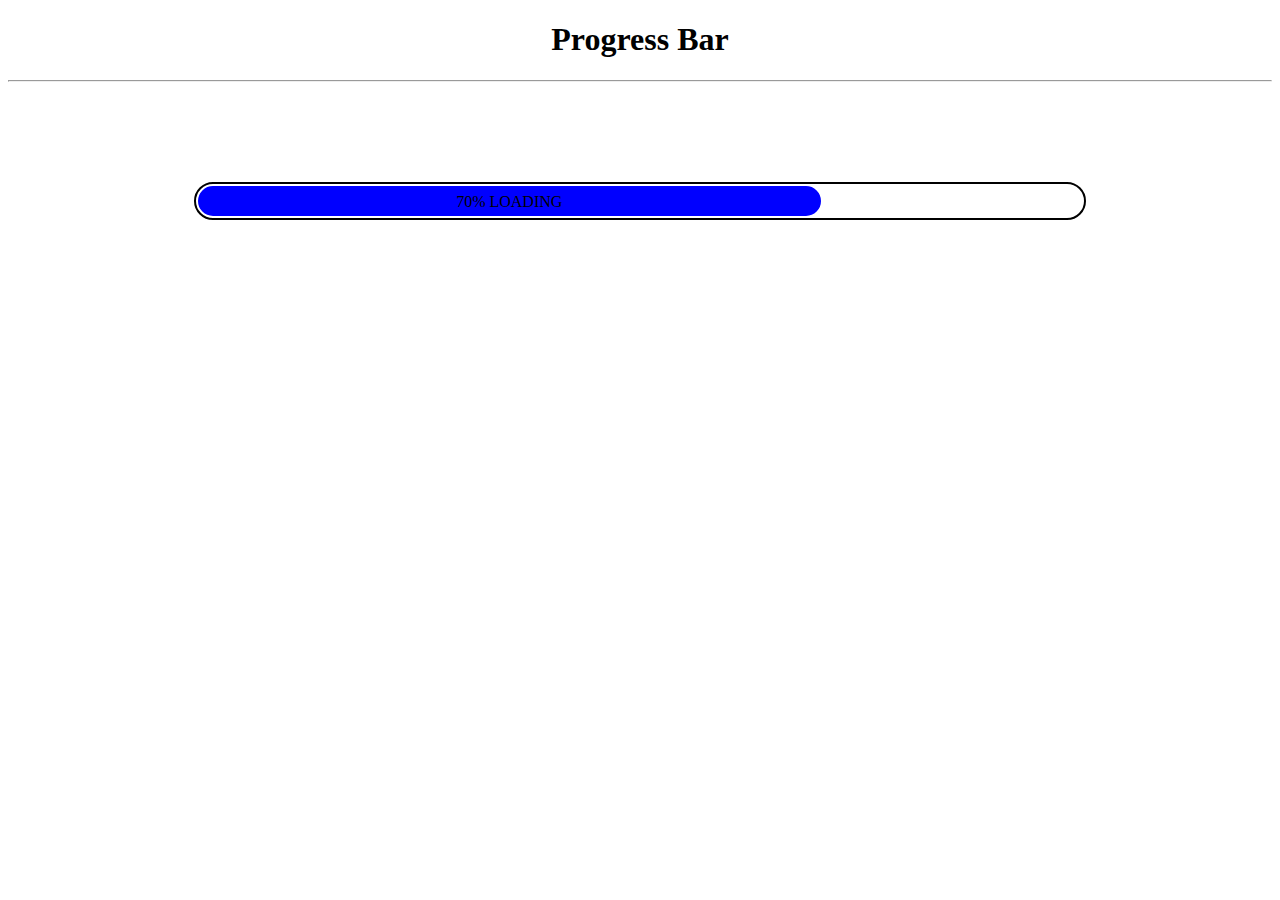
<file: index.html>
<!DOCTYPE html>
<html lang="en">
<head>
    <meta charset="UTF-8">
    <meta name="viewport" content="width=<device-width>, initial-scale=1.0">
    <title>Document</title>
    <style>
        #outer{
            margin : auto;
            margin-top: 100px;
            height: 30px;
            width: 70%;
            border : 2px solid black;
            align-items: center;
            padding: 2px;

        }
        div{
            border-radius: 30px;
        }
        #inner{
            border: 2px solid blue;
            height: 26px;
            width: 70%;
            background-color: blue;
            text-align: center;
            
        }
        p{
            margin-top: 5px;
        }
        h1{
            text-align: center;
        }
    </style>
</head>
<body>
    <h1> Progress Bar</h1>
    <hr>
    <div id="outer"> 
        <div id="inner">
            <p>
                70% LOADING
            </p>
        </div>
    </div>
</body>
</html>
</file>
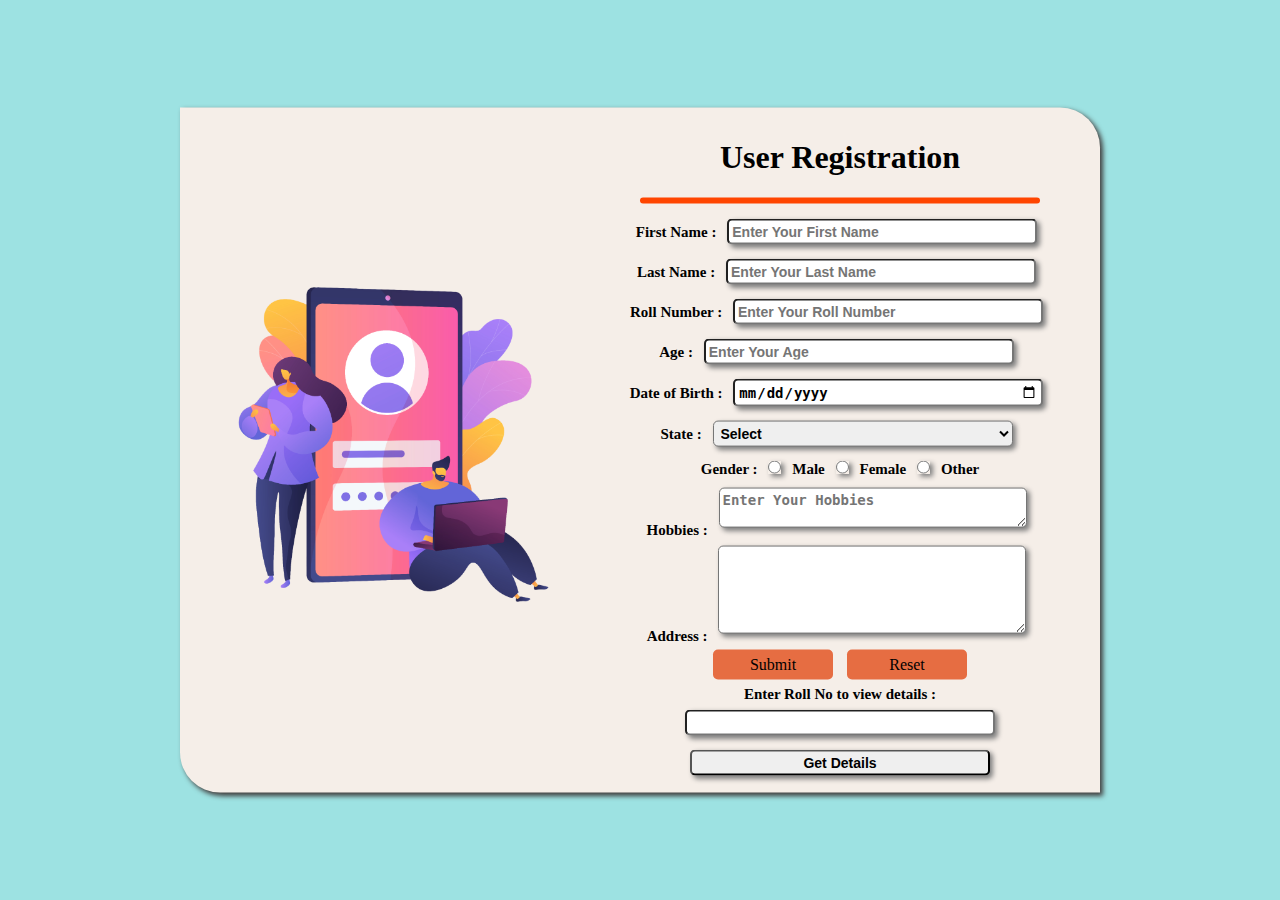
<file: javascript/index.html>
<!DOCTYPE html>
<html lang="en">
    
    <head>
        <meta charset="UTF-8">
        <meta name="viewport" content="width=device-width, initial-scale=1.0">
        <link rel="stylesheet" href="./style.css">
        <title>Document</title>
    </head>
    
    <body>
        <div id="container">
            <div id="image">
                <img src="Wavy_Gen-01_Single-07-Photoroom.png-Photoroom.png" alt="Registration Icon Image">
        </div>
        <div id="Form">
            
            <form id="formid">
                <h1> User Registration </h1>
                <hr>
                <label  >First Name : </label>
                <input type="text" placeholder="Enter Your First Name" id="firstname" required><br>
                
                <label > Last Name : </label>
                <input type="text" id="lastname" placeholder="Enter Your Last Name" required>
                <br>
                
                <label  > Roll Number : </label>
                <input type="number" id="rollno" placeholder="Enter Your Roll Number" required><br>
                
                <label > Age : </label>
                <input type="text" id="age"  placeholder="Enter Your Age" required><br>
                
                <label > Date of Birth : </label>
                <input type="date" id="date">
                <br>
                

                <label > State : </label>
                <select name="State" id="state" required>
                    <option> Select </option>
                    <option>Andhra Pradesh</option>
                    <option>Arunachal Pradesh</option>
                    <option>Assam</option>
                    <option>Bihar</option>
                    <option>Chhattisgarh</option>
                    <option>Delhi</option>
                    <option>Goa</option>
                    <option>Gujarat</option>
                    <option>Haryana</option>
                    <option>Himachal Pradesh</option>
                    <option>Jharkhand</option>
                    <option>Karnataka</option>
                    <option>Kerala</option>
                    <option>Maharashtra</option>
                    <option>Madhya Pradesh</option>
                    <option>Manipur</option>
                    <option>Meghalaya</option>
                    <option>Mizoram</option>
                    <option>Nagaland</option>
                    <option>Odisha</option>
                    <option>Punjab</option>
                    <option>Rajasthan</option>
                    <option>Sikkim</option>
                    <option>Tamil Nadu</option>
                    <option>Tripura</option>
                    <option>Telangana</option>
                    <option>Uttar Pradesh</option>
                    <option>Uttarakhand</option>
                    <option>West Bengal</option>
                    <option>Andaman & Nicobar (UT)</option>
                    <option>Chandigarh (UT)</option>
                    <option>Dadra & Nagar Haveli (UT)</option>
                    <option>Daman & Diu (UT)</option>
                    <option>Jammu & Kashmir(UT)</option>
                    <option>Lakshadweep (UT)</option>
                    <option>Ladakh (UT)</option>
                    <option>Puducherry (UT)</option>
                </select>
                <br>

                
                <label > Gender : </label>
                <input type="radio" name="rad" class = "rad" required>
                <label> Male </label>
                <input type="radio" name="rad" class = "rad">
                <label> Female </label>
                <input type="radio" name="rad" class = "rad">
                <label> Other </label>
                <br>
                
                
                <label > Hobbies : </label>
                <textarea id="hobbies" placeholder="Enter Your Hobbies"></textarea>
                <br>
                
                
                <label >Address : </label>
                <textarea name="Address" cols="30" rows="5" required></textarea>
                <br>
                
                
                <button type="submit" onclick="submitdetails()"> Submit </button>
                <button type="reset"> Reset </button>
                
                <br>
                <label> Enter Roll No to view details : </label>
                <input type="number" id="getrno">
        

                <input type="button" onclick="getdetails()" value="Get Details"> 
                
            </form>

        </div>

    </div>
    <script src="./main.js"></script>
</body>

</html>
</file>
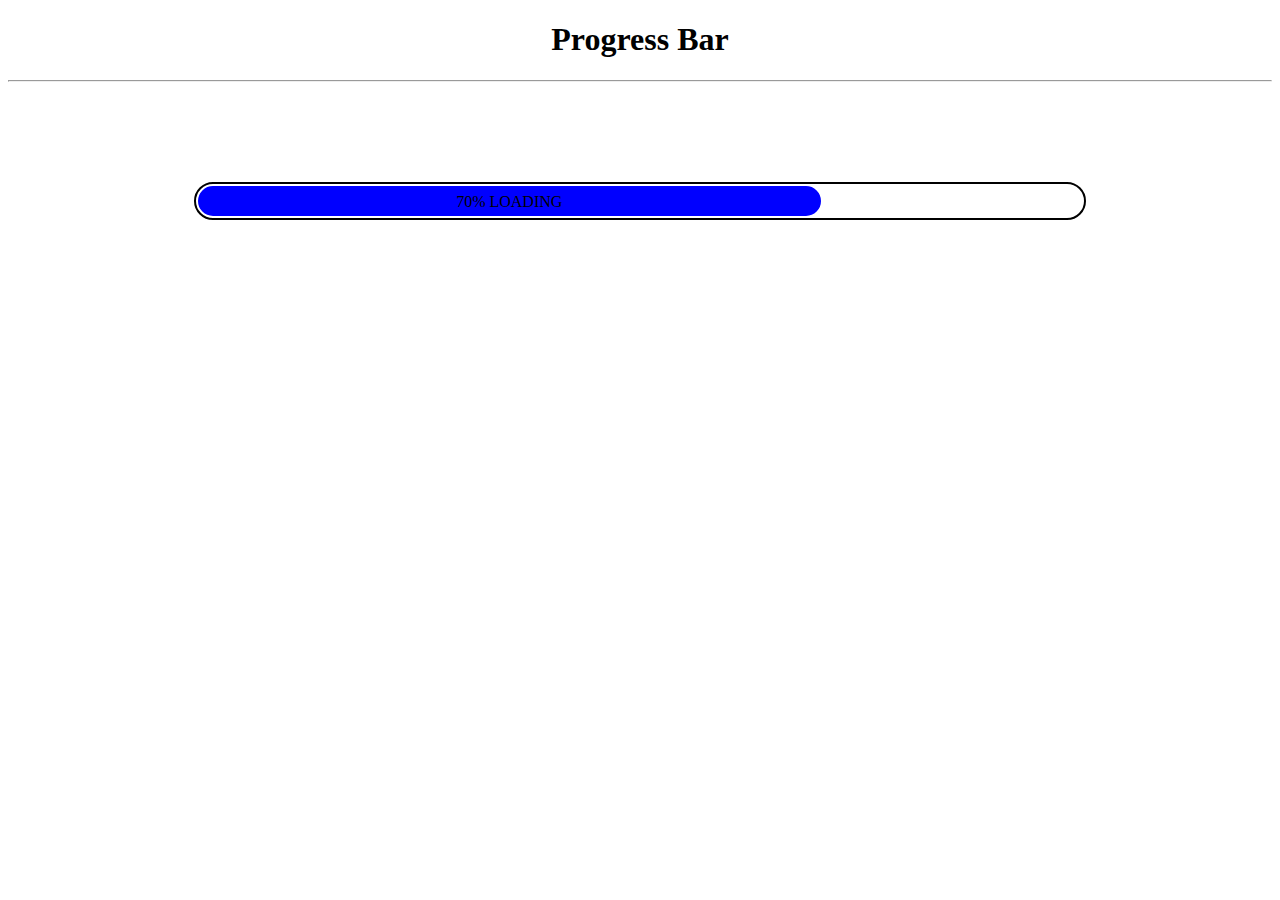
<file: Progress_Bar.html>
<!DOCTYPE html>
<html lang="en">
<head>
    <meta charset="UTF-8">
    <meta name="viewport" content="width=<device-width>, initial-scale=1.0">
    <title>Document</title>
    <style>
        #outer{
            margin : auto;
            margin-top: 100px;
            height: 30px;
            width: 70%;
            border : 2px solid black;
            align-items: center;
            padding: 2px;

        }
        div{
            border-radius: 30px;
        }
        #inner{
            border: 2px solid blue;
            height: 26px;
            width: 70%;
            background-color: blue;
            text-align: center;
            
        }
        p{
            margin-top: 5px;
        }
        h1{
            text-align: center;
        }
    </style>
</head>
<body>
    <h1> Progress Bar</h1>
    <hr>
    <div id="outer"> 
        <div id="inner">
            <p>
                70% LOADING
            </p>
        </div>
    </div>
</body>
</html>
</file>
<file: javascript/style.css>
body{
    background-color: rgb(157, 226, 226);
}
#container{
    /* border: 2px solid black; */
    display: flex;
    justify-content: center;
    align-items: center;
    background-color: rgb(245, 238, 232);
    position: absolute;
    top: 50%;
    left: 50%;
    transform: translate(-50%, -50%);
    padding: 10px;
    box-shadow: 3px 3px 5px rgb(65, 61, 61);
    border-radius: 0px 40px;
}
#Form{
    /* border: 2px dashed blue; */
    display: flex;
    
    text-align: center;
}
hr{
    width: 400px;
    height: 6px;
    border: orangered;
    border-radius: 10px;
    background-color: orangered;
}
textarea, input, select {
    padding: 3px;
    box-shadow: 3px 3px 5px grey;
    font-size: 14px;
    font-weight: 600;
    width: 300px;
    margin: 7px;
    border-radius: 5px;
  }

label{
    font-family: 'Comic Sans MS';
    font-size: 15px;
    font-weight: 700;
}
.rad{
    width: auto;
    border-radius: 0px;
}
form{
    height: 100%;
    width: 500px;
}
#image{
    /* border : 2px dotted green; */
    align-self: center;
}
img{
    height: 400px;
}

button{
    background-color: rgb(230, 109, 66);
    border: none;
    border-radius: 5px;
    height: 30px;
    width: 120px;
    font-family: 'Comic Sans MS';
    font-weight: 400;
    font-size: 16px;
    margin: 5px;
    
}
</file>
